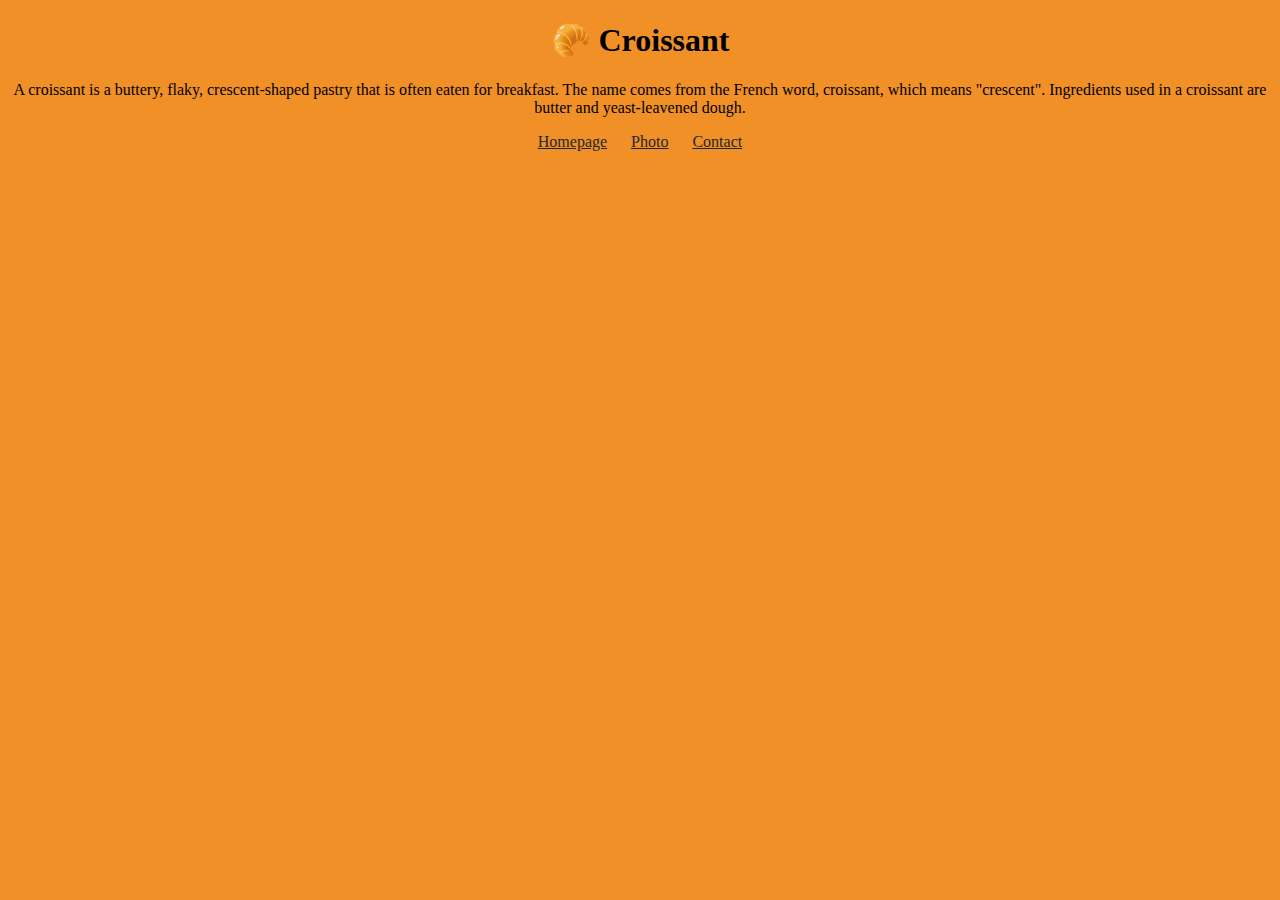
<file: index.html>
<!DOCTYPE html>
<html lang="en">
  <head>
    <meta charset="UTF-8" />
    <meta name="viewport" content="width=device-width, initial-scale=1.0" />
    <link rel="stylesheet" href="/css/styles.css" />
    <title>Joburg's Crispiest Croissant - Croissant.com</title>
    <meta name="description" content="Grab the freshest croissant in town" />
  </head>
  <body>
    <h1>🥐 Croissant</h1>
    <p>
      A croissant is a buttery, flaky, crescent-shaped pastry that is often
      eaten for breakfast. The name comes from the French word, croissant, which
      means "crescent". Ingredients used in a croissant are butter and
      yeast-leavened dough.
    </p>
    <footer>
      <a href="/" title="Home"> Homepage</a>
      <a href="/photo" title="Croissant photo"> Photo</a>
      <a href="/contact" title="Contact CrispyCroissant.com"> Contact</a>
    </footer>
  </body>
</html>
</file>
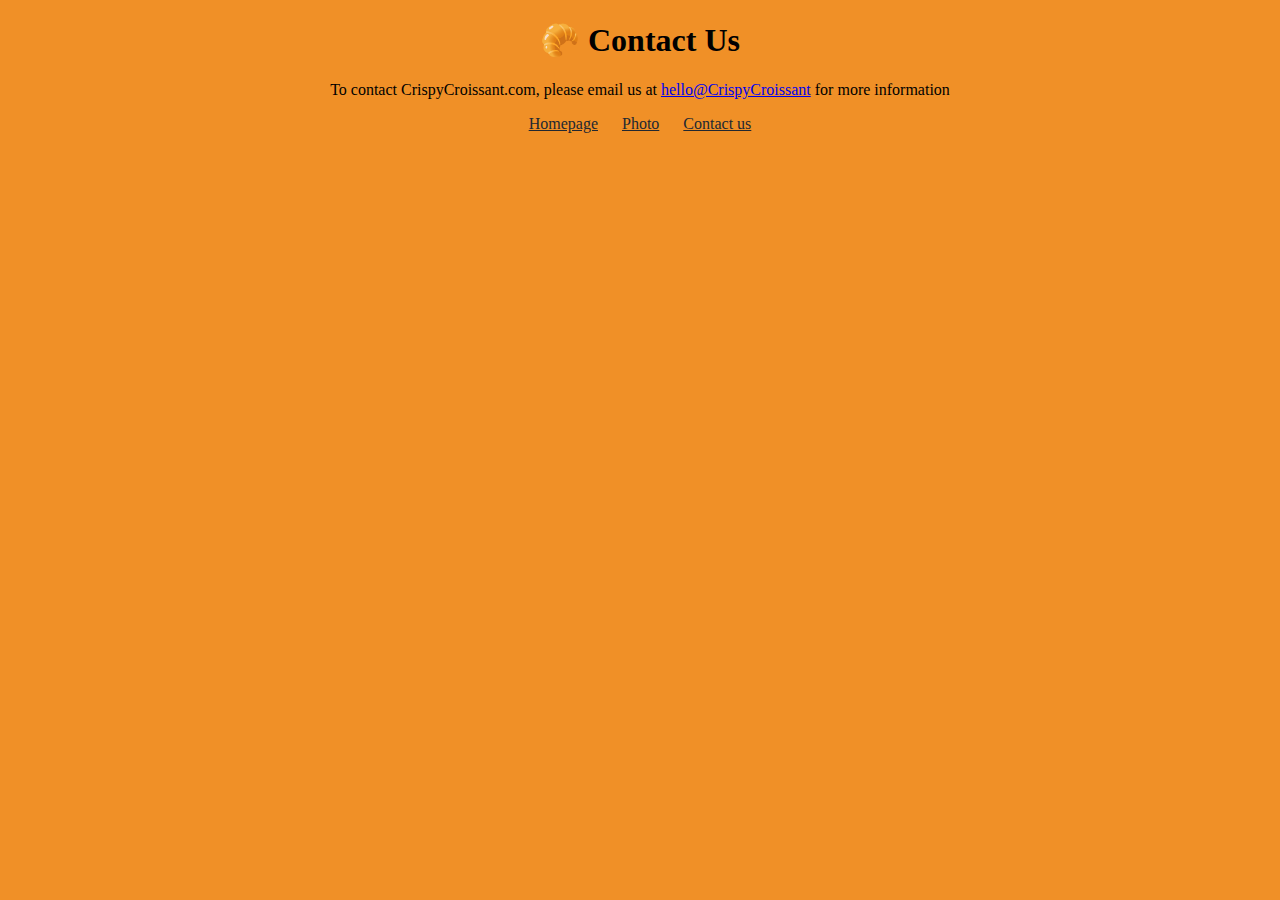
<file: contact.html>
<!DOCTYPE html>
<html lang="en">
  <head>
    <meta charset="UTF-8" />
    <meta name="viewport" content="width=device-width, initial-scale=1.0" />
    <link rel="stylesheet" href="/css/styles.css" />
    <title>Contact Us - CrispyCroissant.com</title>
    <meta
      name="description"
      content="Contact CrispyCroissant.com to learn more about our homemade croissant"
    />
  </head>
  <body>
    <h1>🥐 Contact Us</h1>
    <p>
      To contact CrispyCroissant.com, please email us at
      <a href="mailto:hello@CrispyCroissant.com" title="Contact us by email"
        >hello@CrispyCroissant</a
      >
      for more information
    </p>
    <footer>
      <a href="/" title="Croissant photo"> Homepage</a>
      <a href="/photo" title="Croissant photo"> Photo</a>
      <a href="/contact" title="Contact CrispyCroissant.com"> Contact us</a>
    </footer>
  </body>
</html>
</file>
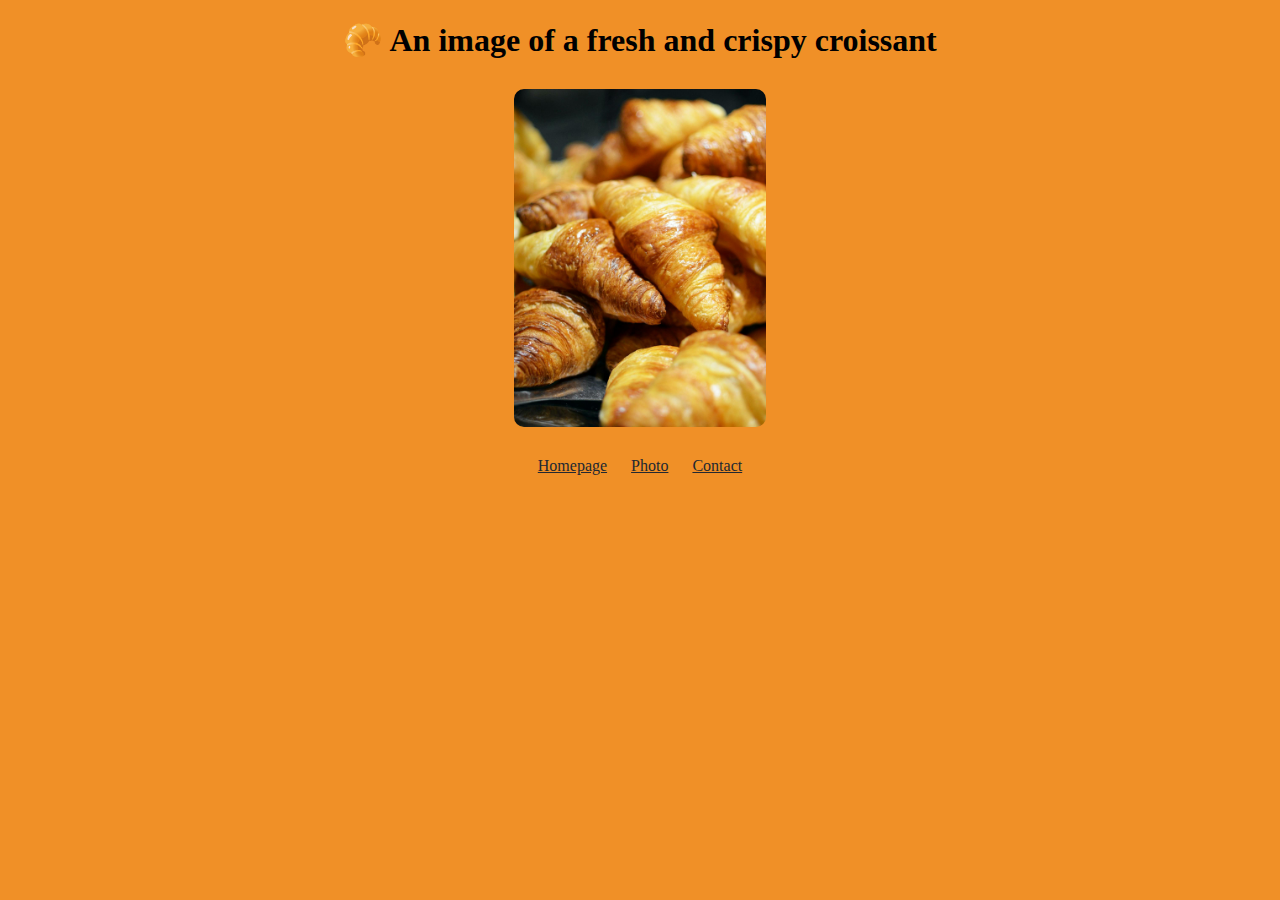
<file: photo.html>
<!DOCTYPE html>
<html lang="en">
  <head>
    <meta charset="UTF-8" />
    <meta name="viewport" content="width=device-width, initial-scale=1.0" />
    <link rel="stylesheet" href="/css/styles.css" />
    <title>Illustration of a crispy Croissant - Croissant.com</title>
    <meta
      name="description"
      content="Enjoy a beautiful picture of a homemade croissant"
    />
  </head>
  <body>
    <h1>🥐 An image of a fresh and crispy croissant</h1>
    <img
      src="/images/croissant.jpg"
      alt="Homemade Croissant"
      class="croissant-photo"
    />
    <footer>
      <a href="/" title="Home"> Homepage</a>
      <a href="/photo" title="Croissant photo"> Photo</a>
      <a href="/contact" title="Contact CrispyCroissant.com"> Contact</a>
    </footer>
  </body>
</html>
</file>
<file: css/styles.css>
body {
  background: #f09027;
  display: block;
  margin: 8px;
}

h1,
p {
  text-align: center;
  display: block;
}

footer {
  text-align: center;
  display: block;
}

footer a {
  margin: 0 10px;
  color: #222831;
  cursor: pointer;
  text-decoration: underline;
}

.croissant-photo {
  max-width: 20%;
  border-radius: 10px;
  display: block;
  margin: 30px auto;
}
</file>
